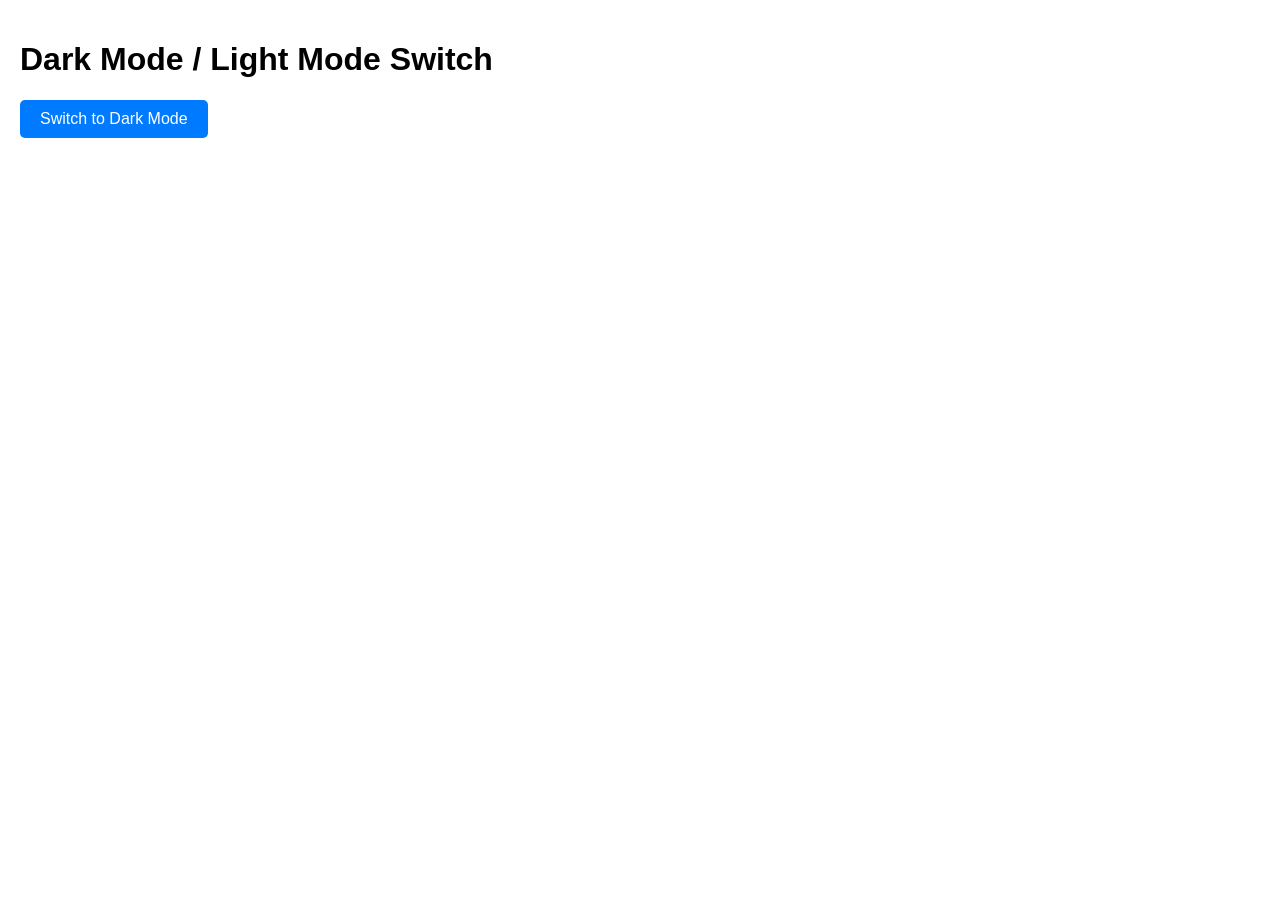
<file: hehe.html>
<!DOCTYPE html>
<html lang="en">
<head>
<meta charset="UTF-8">
<meta name="viewport" content="width=device-width, initial-scale=1.0">
<title>Dark Mode Switch</title>
<style>
    /* Base styles */
    body {
        font-family: Arial, sans-serif;
        margin: 0;
        padding: 20px;
        transition: background-color 0.3s, color 0.3s;
    }

    /* Light mode (default) */
    body.light-mode {
        background-color: #ffffff;
        color: #000000;
    }

    /* Dark mode */
    body.dark-mode {
        background-color: #121212;
        color: #ffffff;
    }

    /* Toggle button */
    .toggle-btn {
        padding: 10px 20px;
        cursor: pointer;
        border: none;
        border-radius: 5px;
        background-color: #007BFF;
        color: white;
        font-size: 16px;
        transition: background-color 0.3s;
    }

    .toggle-btn:hover {
        background-color: #0056b3;
    }
</style>
</head>
<body>
    <h1>Dark Mode / Light Mode Switch</h1>
    <button id="modeToggle" class="toggle-btn">Toggle Dark Mode</button>

<script>
    // Get references
    const body = document.body;
    const toggleBtn = document.getElementById('modeToggle');

    // Load saved mode from localStorage
    const savedMode = localStorage.getItem('theme');
    if (savedMode) {
        body.classList.add(savedMode);
    } else {
        body.classList.add('light-mode'); // Default
    }

    // Update button text based on mode
    function updateButtonText() {
        if (body.classList.contains('dark-mode')) {
            toggleBtn.textContent = 'Switch to Light Mode';
        } else {
            toggleBtn.textContent = 'Switch to Dark Mode';
        }
    }
    updateButtonText();

    // Toggle mode on button click
    toggleBtn.addEventListener('click', () => {
        body.classList.toggle('dark-mode');
        body.classList.toggle('light-mode');

        // Save mode to localStorage
        if (body.classList.contains('dark-mode')) {
            localStorage.setItem('theme', 'dark-mode');
        } else {
            localStorage.setItem('theme', 'light-mode');
        }

        updateButtonText();
    });
</script>
</body>
</html>
</file>
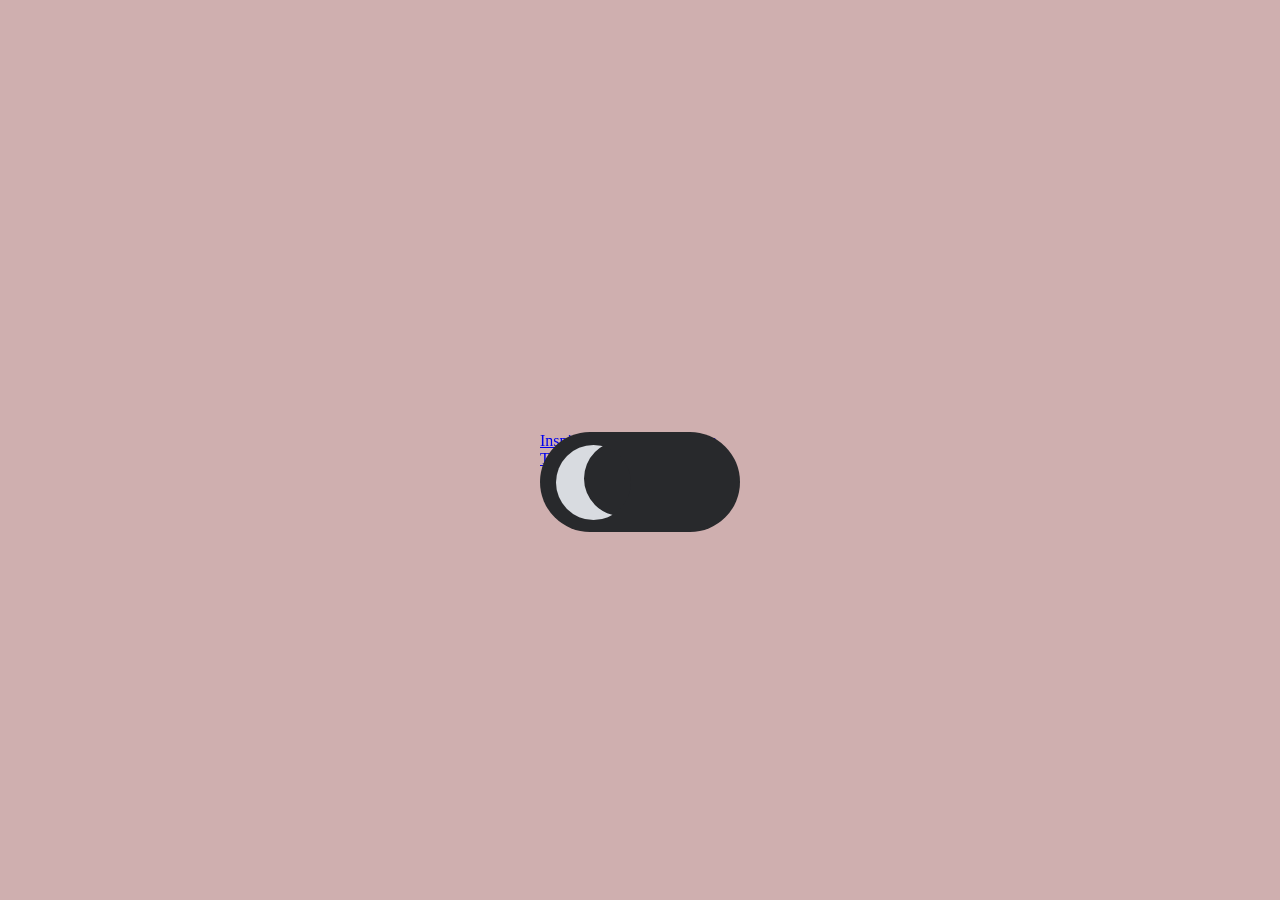
<file: page.html>
<!--
https://alvarotrigo.com/blog/toggle-switch-css/
-->


<!DOCTYPE html>
<html>
    <head>
        <link type='text/css' rel='stylesheet' href='https://focuscharms.github.io/test-pages/assets/css/toggle.css?disable-cache-version=01062026-1'>
    </head>
    <body>
        <div class='toggle-switch'>
            <label>
                <input type='checkbox'>
                <span class='slider'></span>
            </label>
            <a href='https://dribbble.com/shots/14199649-Dark-Light-Mode-Toggle-Switch-Pattern-A11y'>
                Inspired by the design from Tim Silva
            </a>
        </div>
    </body>
</html>
</file>
